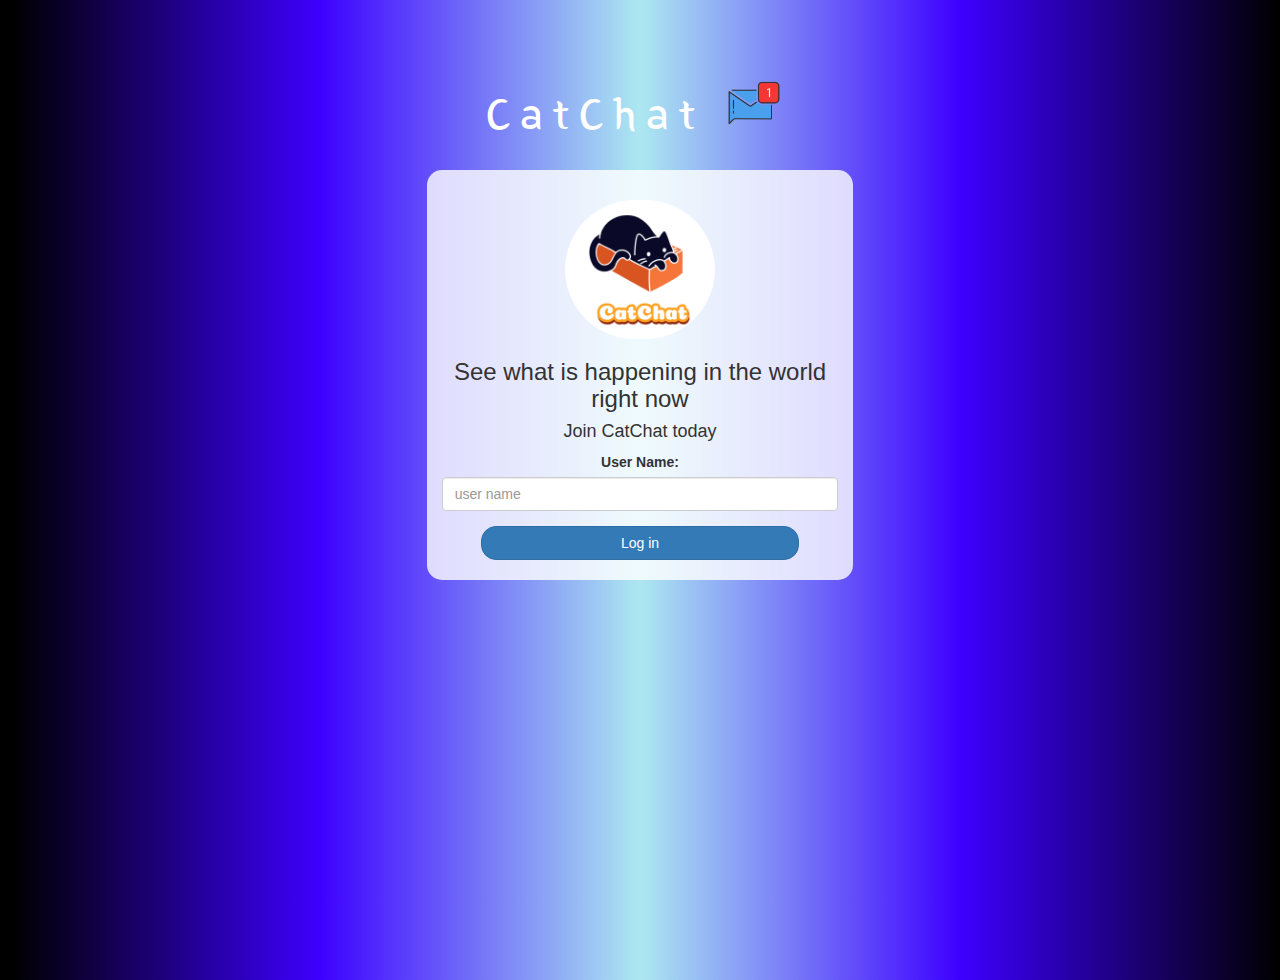
<file: index.html>
<!DOCTYPE html>
<html>
<head>
	<title>CatChat</title>
<link rel="icon" href="logotab.png" sizes="20x20" style="border-radius: 100px;" type="image/png">
<link href="https://fonts.googleapis.com/css?family=Yeon+Sung&display=swap" rel="stylesheet"><meta name="viewport" content="width=device-width, initial-scale=1">

<link rel="stylesheet" href="https://maxcdn.bootstrapcdn.com/bootstrap/3.4.0/css/bootstrap.min.css">
<script src="https://ajax.googleapis.com/ajax/libs/jquery/3.4.1/jquery.min.js"></script>
<script src="https://maxcdn.bootstrapcdn.com/bootstrap/3.4.0/js/bootstrap.min.js"></script>

<link rel="stylesheet" type="text/css" href="style.css">
<script src="kwitter.js"></script>
</head>
<body>
<center>
	<h1 class="header">	
		CatChat	<sup>
	<img src="m2.png">
	</sup>
</h1>
	<div class="col-lg-4 col-md-6 col-sm-6 col-xs-11 login_div">
	<img src="logo.png" class="logo">
		<h3 >See what is happening in the world right now</h3>
		<h4 >Join CatChat today</h4>
		<div class="form-group">
		  <label >User Name:</label>

		  <input type="text" id="user_name" class="form-control" placeholder="user name">

		</div>
		<button id="login_button" class="btn btn-primary" onclick="adduser()">Log in</button>
		<br><br>
	</div>
</center>

<div></div>

</body>
</html>
</file>
<file: style.css>
html, body
{
  height: 100%;
  margin: 0;
}

body
{
	background: rgb(0,0,0);
	background: linear-gradient(90deg, rgba(0,0,0,1) 1%, rgba(61,0,255,1) 25%, rgba(173,232,241,1) 50%, rgba(61,0,255,1) 75%, rgba(0,0,0,1) 100%);
}
.header
{
	color: white;font-family: 'Yeon Sung';font-size: 45px;letter-spacing: 10px;margin-top: 80px;
}
.header img
{
	width: 80px;margin-left: -15px;
}

.login_div
{
	background: rgba(255,255,255,0.8);float: none;border-radius: 15px;
}

.logo
{
	width: 150px;margin-top: 30px;border-radius: 75px;
}

#login_button
{
	width: 80%;border-radius: 15px;
}

.room_name
{
	cursor: pointer;
	font-size: 20px;
}


#logout
{
	font-size: 20px; float: right;
}


#output
{
	padding: 10px; width:80%;background: rgba(255,255,255,0.8);border-radius: 15px;
}

.input_div_room_page
{
	width: 80%;
}

.input_div label
{
	color: white;font-size: 20px;
}


.input_div_message_page
{
	position: fixed;bottom: 0px;width: 100%;background: rgba(255,255,255,0.8);
}
.input_div_message_page label
{
	color: black;
}
.input_div_message_page #msg
{
	width: 80%;
}
.input_div_message_page button
{
	margin-top: 15px;
	width: 50%; 
}
.color_white
{
	color: white
}

.user_tick
{
	width:20px;
}
.message_h4
{
	padding-left:5px;color:grey;
}
</file>
